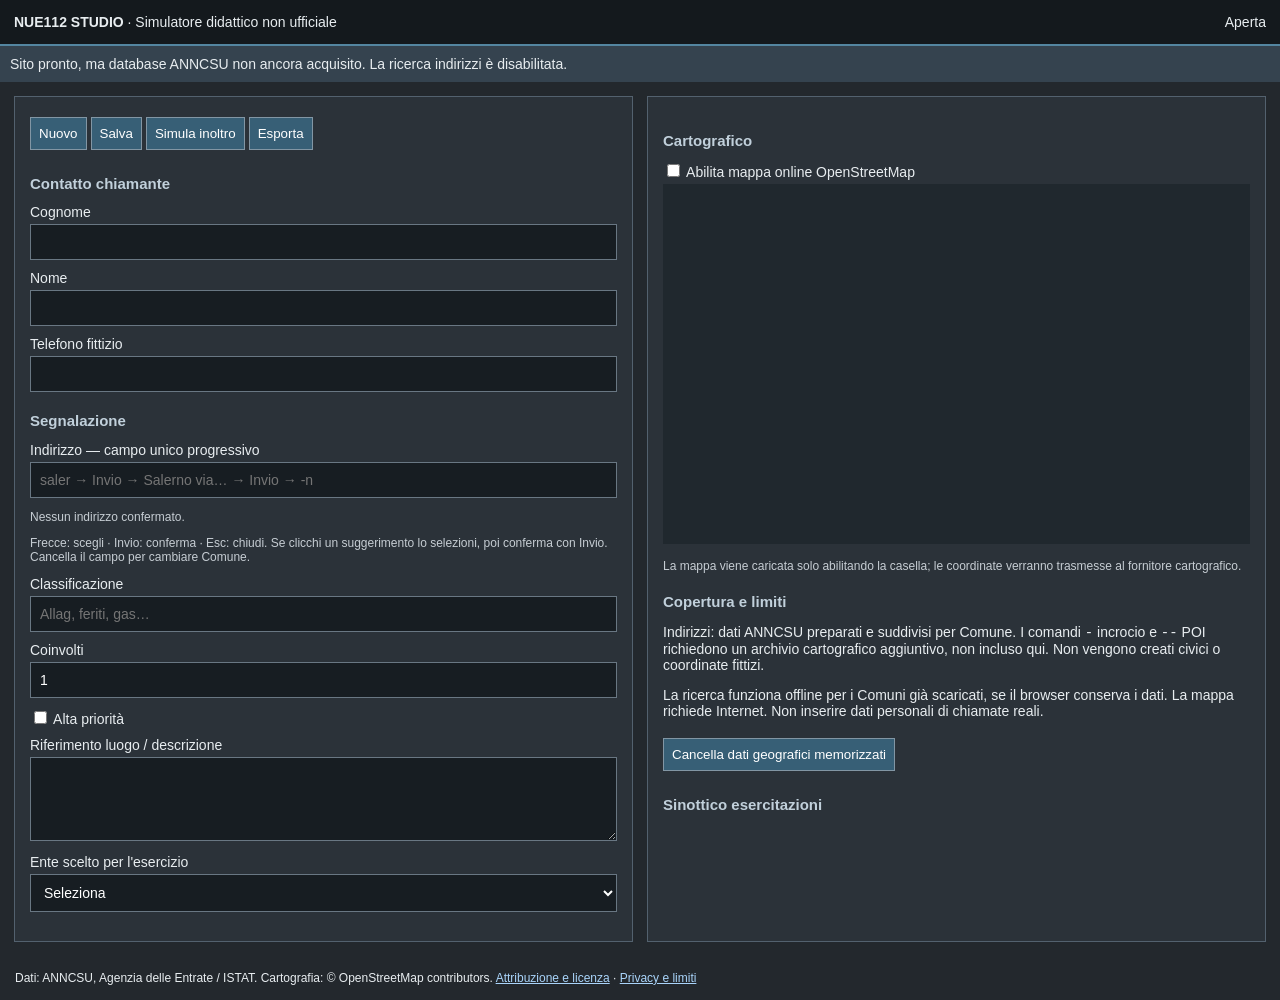
<file: site/index.html>
<!doctype html><html lang="it"><head><meta charset="utf-8"><meta name="viewport" content="width=device-width,initial-scale=1"><title>NUE112 Studio Web</title><link rel="manifest" href="manifest.webmanifest"><link rel="stylesheet" href="style.css"><script defer src="app.js"></script></head><body><header><strong>NUE112 STUDIO</strong> · Simulatore didattico non ufficiale <span id="phase">Aperta</span></header><div id="status" role="status">Caricamento catalogo…</div><main><section><div class="toolbar"><button id="new">Nuovo</button><button id="save">Salva</button><button id="send">Simula inoltro</button><button id="export">Esporta</button></div><h2>Contatto chiamante</h2><label>Cognome</label><input id="last" autocomplete="off"><label>Nome</label><input id="first" autocomplete="off"><label>Telefono fittizio</label><input id="phone" autocomplete="off"><h2>Segnalazione</h2><label for="address">Indirizzo — campo unico progressivo</label><div class="field"><input id="address" autocomplete="off" placeholder="saler → Invio → Salerno via… → Invio → -n"><div id="addresses" class="results" hidden></div></div><p id="quality">Nessun indirizzo confermato.</p><p class="help">Frecce: scegli · Invio: conferma · Esc: chiudi. Se clicchi un suggerimento lo selezioni, poi conferma con Invio. Cancella il campo per cambiare Comune.</p><label>Classificazione</label><div class="field"><input id="classification" autocomplete="off" placeholder="Allag, feriti, gas…"><div id="classResults" class="results" hidden></div></div><label>Coinvolti</label><input id="people" type="number" min="0" value="1"><label><input id="priority" type="checkbox"> Alta priorità</label><label>Riferimento luogo / descrizione</label><textarea id="notes" rows="4"></textarea><label>Ente scelto per l'esercizio</label><select id="agency"><option value="">Seleziona</option><option>Emergenza sanitaria</option><option>Vigili del Fuoco</option><option>Forze dell'ordine come da PCCT</option><option>Polizia di Stato</option><option>Guardia Costiera</option><option>Polizia Locale</option></select><p id="feedback" role="status"></p></section><aside><h2>Cartografico</h2><label><input type="checkbox" id="mapConsent"> Abilita mappa online OpenStreetMap</label><iframe id="map" title="Cartografico" referrerpolicy="no-referrer"></iframe><p id="mapInfo">La mappa viene caricata solo abilitando la casella; le coordinate verranno trasmesse al fornitore cartografico.</p><h2>Copertura e limiti</h2><p>Indirizzi: dati ANNCSU preparati e suddivisi per Comune. I comandi <code>-</code> incrocio e <code>--</code> POI richiedono un archivio cartografico aggiuntivo, non incluso qui. Non vengono creati civici o coordinate fittizi.</p><p>La ricerca funziona offline per i Comuni già scaricati, se il browser conserva i dati. La mappa richiede Internet. Non inserire dati personali di chiamate reali.</p><button id="clearCache">Cancella dati geografici memorizzati</button><h2>Sinottico esercitazioni</h2><div id="history"></div></aside></main><footer>Dati: ANNCSU, Agenzia delle Entrate / ISTAT. Cartografia: © OpenStreetMap contributors. <a href="https://www.openstreetmap.org/copyright" target="_blank" rel="noopener">Attribuzione e licenza</a> · <a href="privacy.html">Privacy e limiti</a></footer></body></html>
</file>
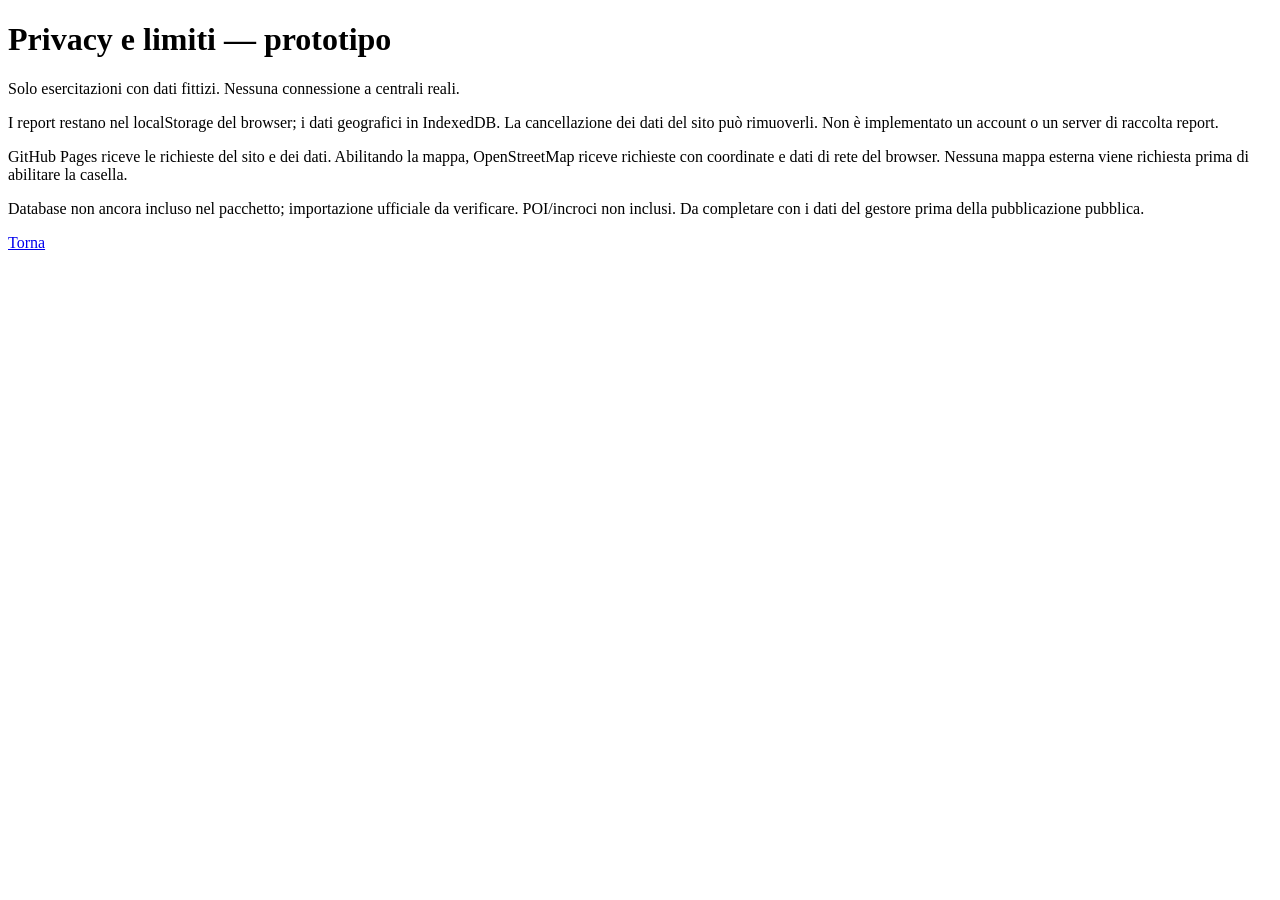
<file: site/privacy.html>
<!doctype html><html lang="it"><meta charset="utf-8"><title>Privacy e limiti</title><h1>Privacy e limiti — prototipo</h1><p>Solo esercitazioni con dati fittizi. Nessuna connessione a centrali reali.</p><p>I report restano nel localStorage del browser; i dati geografici in IndexedDB. La cancellazione dei dati del sito può rimuoverli. Non è implementato un account o un server di raccolta report.</p><p>GitHub Pages riceve le richieste del sito e dei dati. Abilitando la mappa, OpenStreetMap riceve richieste con coordinate e dati di rete del browser. Nessuna mappa esterna viene richiesta prima di abilitare la casella.</p><p>Database non ancora incluso nel pacchetto; importazione ufficiale da verificare. POI/incroci non inclusi. Da completare con i dati del gestore prima della pubblicazione pubblica.</p><a href="./">Torna</a></html>
</file>
<file: site/style.css>
*{box-sizing:border-box}body{margin:0;background:#23282d;color:#e8edf0;font:14px Arial,sans-serif}header{padding:14px;background:#14191d;border-bottom:2px solid #5486a1}header span{float:right}#status{padding:10px;background:#35434f}main{padding:14px;display:grid;grid-template-columns:1fr 1fr;gap:14px}section,aside{background:#2b3239;border:1px solid #53616e;padding:15px}h2{font-size:15px;color:#c1d0db;margin-top:20px}label{display:block;margin:10px 0 4px}input,textarea,select{width:100%;padding:9px;background:#171d22;color:white;border:1px solid #697783;font:inherit}input[type=checkbox]{width:auto}button{padding:8px;margin:5px 4px 5px 0;background:#375f76;color:white;border:1px solid #8296a4;cursor:pointer}.field{position:relative}.results{position:absolute;width:100%;z-index:20;background:#171d22;border:1px solid #8ba0b0;max-height:300px;overflow:auto}.row{padding:9px;border-bottom:1px solid #37434e;cursor:pointer}.row.active{background:#285a78}.row small{display:block;color:#bacad5}.help,#quality,#mapInfo{font-size:12px;color:#c6cdd3}iframe{width:100%;height:360px;border:0;background:#20282e}footer{padding:15px;font-size:12px}a{color:#a9d4fa}.report{border-bottom:1px solid #667684;padding:8px;overflow-wrap:anywhere}@media(max-width:850px){main{grid-template-columns:1fr}}
</file>
